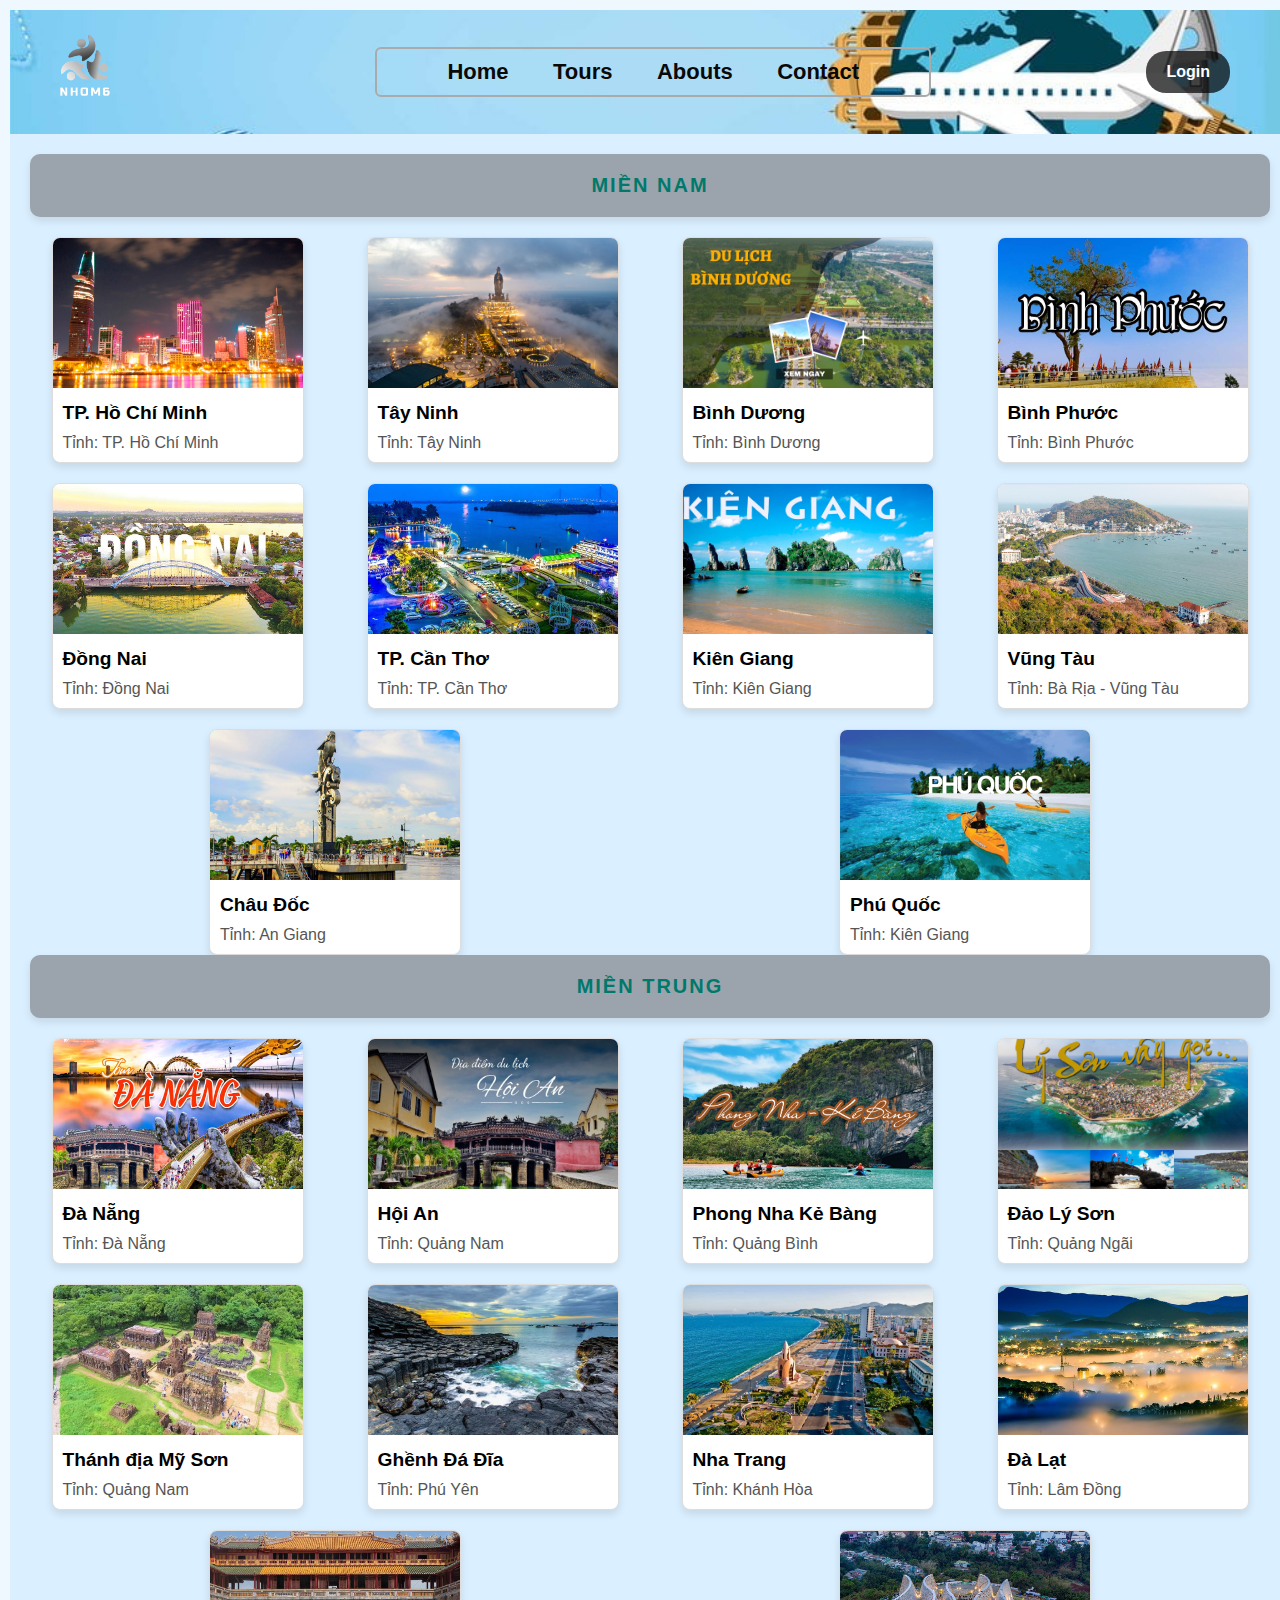
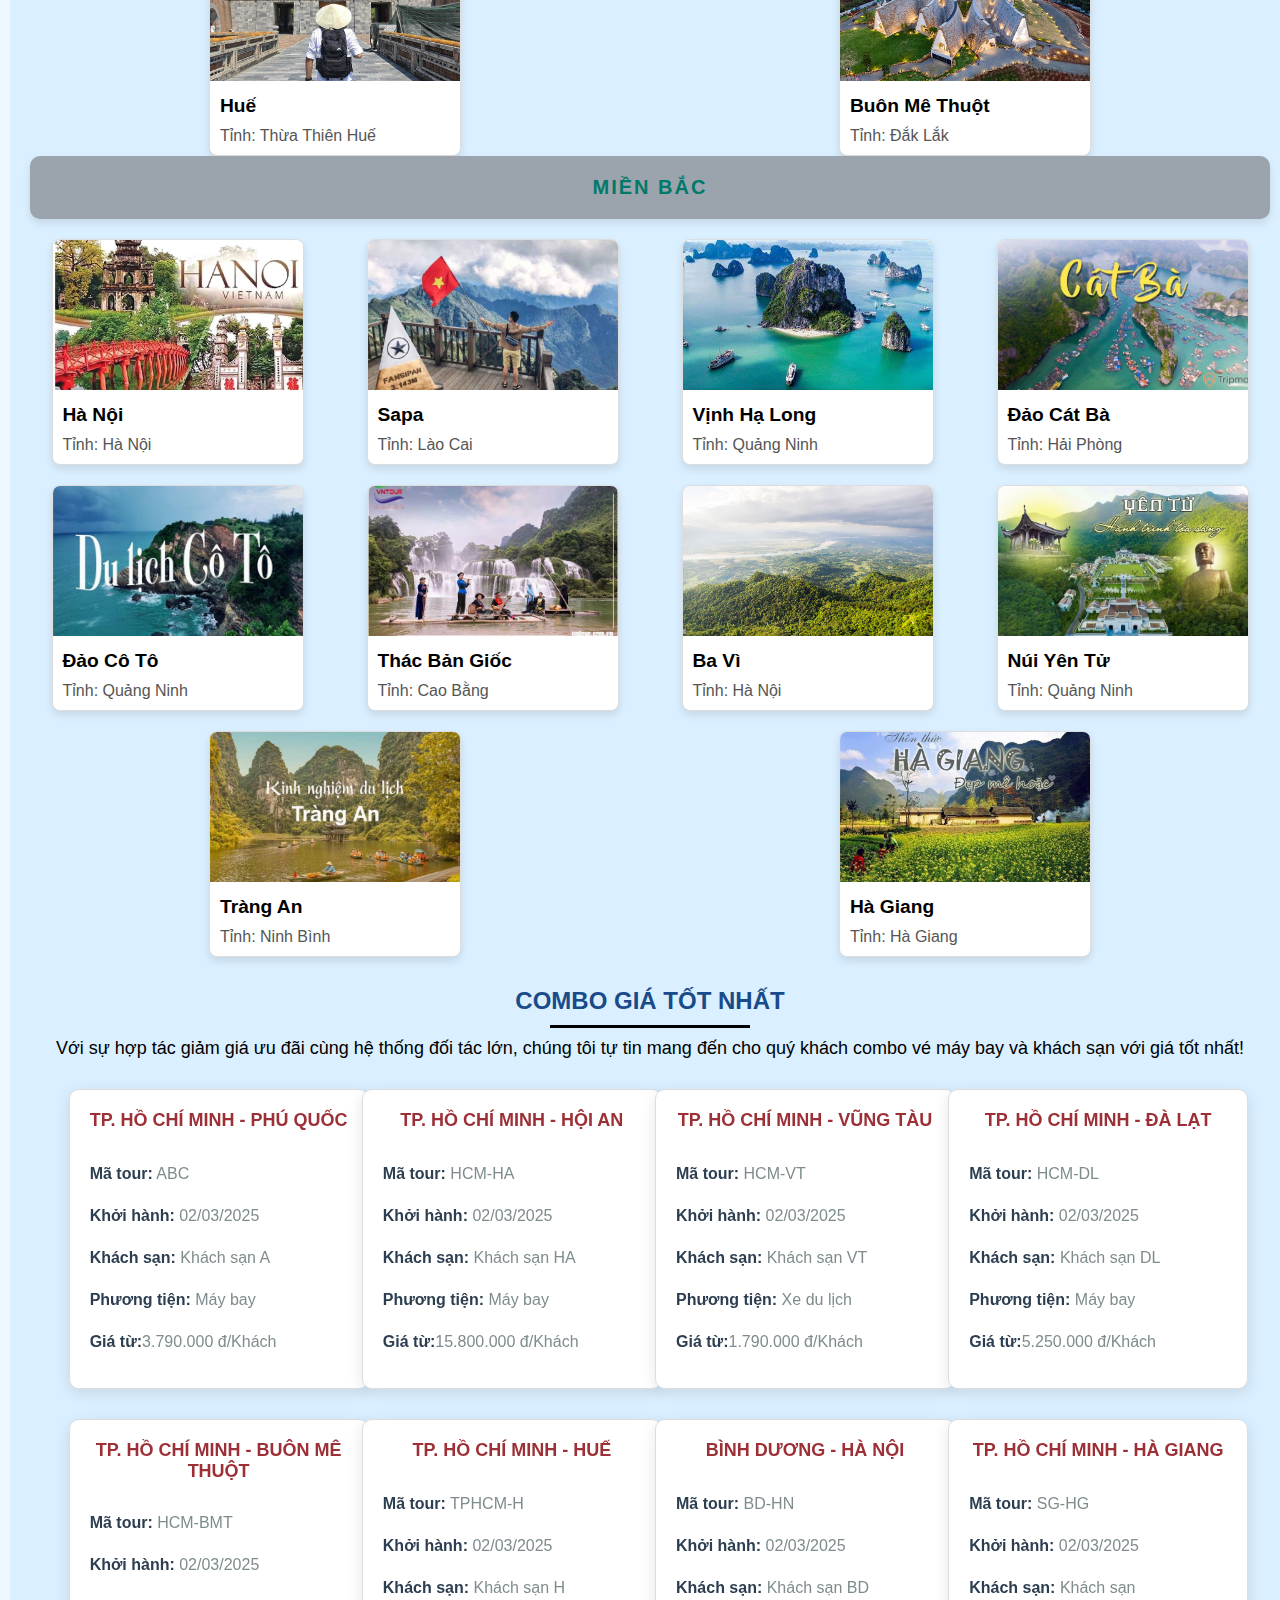
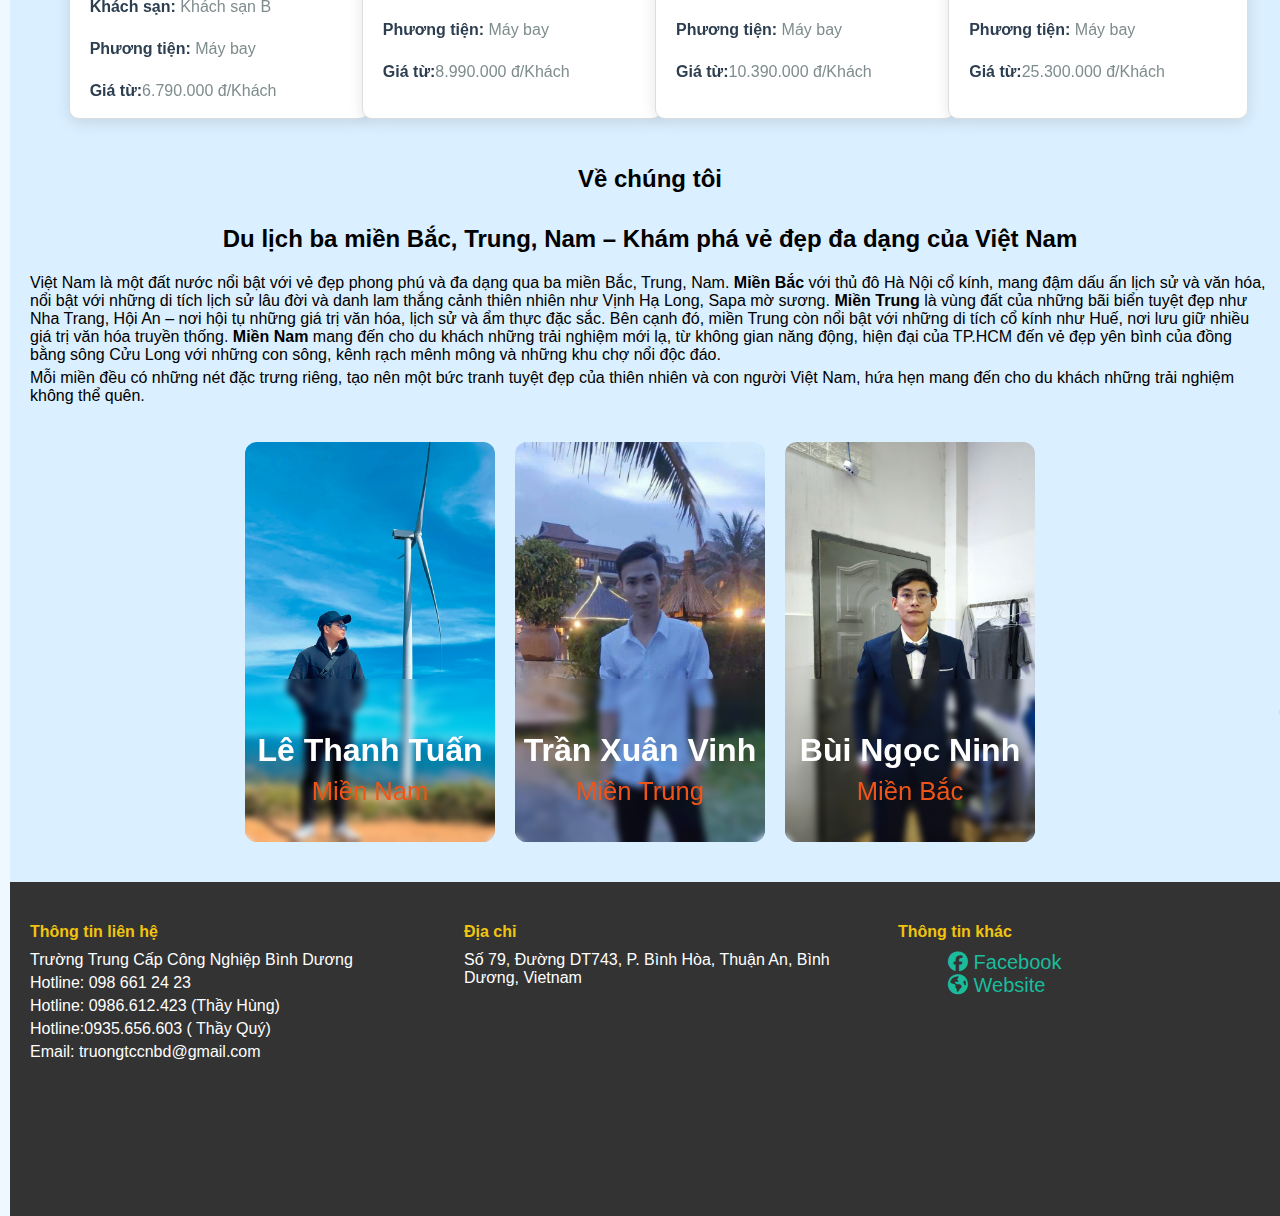
<file: index.html>
<!DOCTYPE html>
<html lang="en">
<head>
  <meta charset="UTF-8">
  <meta name="viewport" content="width=device-width, initial-scale=1.0">
  <title>Danh sách các địa điểm du lịch</title>
  <link rel="stylesheet" href="styles.css">
  <link rel="stylesheet" href="./fonts/fontawesome-free-6.7.2-web/css/all.min.css">
</head>
<body>
  <!-- Bùi Ngọc Ninh -->
  <header class="header">
    <nav class="nav">
      <a href="#" class="nav_logo">
        <img src="./images/logo.png" alt="">
      </a>
      <ul class="nav_items">
        <li class="nav_item">
          <a href="#home" class="nav_link">Home</a>
          <a href="#card-container" class="nav_link">Tours</a>
          <a href="#aboutUs" class="nav_link">Abouts</a>
          <a href="#footer-container" class="nav_link">Contact</a>
        </li>
      </ul>
      <button class="button" id="form-open">Login</button>
      <span id="welcome-message" style="display: none;">Chào bạn!</span>
      
      <!-- Icon mũi tên trỏ xuống (Hiện sau khi đăng nhập thành công) -->
      <span id="dropdown-icon" style="display: none;">&#9660;</span>
  
      <!-- Menu dropdown -->
      <div id="dropdown-menu" style="display: none;">
        <a href="#" id="account-settings-btn">Cài đặt tài khoản</a>
        <a href="#" id="logout-btn">Đăng xuất</a>
      </div>
    </nav>
  </header>
  

<!-- Home -->
<section class="home">
  <div class="form_container">
    <i class="fa-solid fa-xmark form_close"></i>

    <!-- Login Form -->
    <div class="form login_form">
      <form action="#" id="login-form">
        <h2>Login</h2>
        <div class="input_box">
          <input type="email" id="login-email" placeholder="Enter your email" required />
          <i class="fa-solid fa-envelope email"></i>
        </div>
        <div class="input_box">
          <input type="password" id="login-password" placeholder="Enter your password" required />
          <i class="fa-solid fa-lock password"></i>
          <i class="fa-solid fa-eye pw_hide"></i>
        </div>
        <div class="option_field">
          <span class="checkbox">
            <input type="checkbox" id="check" />
            <label for="check">Remember me</label>
          </span>
          <a href="#" class="forgot_pw">Forgot password?</a>
        </div>
        <button class="button" id="login-now-btn" type="button">Login Now</button>
        <div class="login_signup">Don't have an account? <a href="#" id="signup">Signup</a></div>
      </form>
    </div>

    <!-- Signup Form -->
    <div class="form signup_form">
      <form action="#" id="signup-form">
        <h2>Signup</h2>
        <div class="input_box">
          <input type="text" id="signup-username" placeholder="Enter your username" required />
          <i class="fa-solid fa-user"></i>
        </div>
        <div class="input_box">
          <input type="email" id="signup-email" placeholder="Enter your email" required />
          <i class="fa-solid fa-envelope"></i>
        </div>
        <div class="input_box">
          <input type="password" id="signup-password" placeholder="Create password" required />
          <i class="fa-solid fa-lock password"></i>
          <i class="fa-solid fa-eye pw_hide"></i>
        </div>
        <div class="input_box">
          <input type="password" id="signup-confirm-password" placeholder="Confirm password" required />
          <i class="fa-solid fa-lock password"></i>
          <i class="fa-solid fa-eye pw_hide"></i>
        </div>
        <button class="button" id="signup-now-btn" type="button">Signup Now</button>
        <div class="login_signup">Already have an account? <a href="#" id="login">Login</a></div>
      </form>
    </div>
  </div>
</section>


  <div class="background">
    <div class="nam-trung-bac"><p>Miền Nam</p></div>
    <div id="card-container" class="card-container"></div>
    <div class="nam-trung-bac"><p>Miền Trung</p></div>
    <div id="card-container_trung" class="card-container_trung"></div>
    <div class="nam-trung-bac"> <p>Miền Bắc</p> </div>
    <div id="card-container_bac" class="card-container_bac"></div>
    <div class="combo">
      <p>COMBO GIÁ TỐT NHẤT</p>
      <div class="underline"></div>
      <p>Với sự hợp tác giảm giá ưu đãi cùng hệ thống đối tác lớn, chúng tôi tự tin mang đến cho quý khách combo vé máy bay và khách sạn với giá tốt nhất!</p>
    </div>
    <div class="combo-tour">
      <div class="tour-container">
        <div class="tour-card">
          <div class="tour-card-inner">
            <div class="tour-card-front">
              <div class="tour-location">
                <span class="location">TP. HỒ CHÍ MINH - PHÚ QUỐC</span>
              </div>
              <div class="tour-details">
                <p><strong>Mã tour:</strong> ABC</p>
                <p><strong>Khởi hành:</strong> 02/03/2025</p>
                <p><strong>Khách sạn:</strong> Khách sạn A</p>
                <p><strong>Phương tiện:</strong> Máy bay</p>
                <p><strong>Giá từ:</strong>3.790.000 đ/Khách</p>
              </div>
            </div>
            <!-- hiển thị hình ảnh mặt sau của combo -->
            <div class="tour-card-back">
              <img src="./images/phu_quoc_4.jpg" alt="Hình ảnh tour" class="tour-image">
            </div>
          </div>
        </div>
      </div>
      <div class="tour-container">
        <div class="tour-card">
          <div class="tour-card-inner">
            <div class="tour-card-front">
              <div class="tour-location">
                <span class="location">TP. HỒ CHÍ MINH - HỘI AN</span>
              </div>
              <div class="tour-details">
                <p><strong>Mã tour:</strong> HCM-HA</p>
                <p><strong>Khởi hành:</strong> 02/03/2025</p>
                <p><strong>Khách sạn:</strong> Khách sạn HA</p>
                <p><strong>Phương tiện:</strong> Máy bay</p>
                <p><strong>Giá từ:</strong>15.800.000 đ/Khách</p>
              </div>
            </div>
            <!-- hiển thị hình ảnh mặt sau của combo -->
            <div class="tour-card-back">
              <img src="./images/hoi_an_5.jpg" alt="Hình ảnh tour" class="tour-image">
            </div>
          </div>
        </div>
      </div>
      <div class="tour-container">
        <div class="tour-card">
          <div class="tour-card-inner">
            <div class="tour-card-front">
              <div class="tour-location">
                <span class="location">TP. HỒ CHÍ MINH - VŨNG TÀU</span>
              </div>
              <div class="tour-details">
                <p><strong>Mã tour:</strong> HCM-VT</p>
                <p><strong>Khởi hành:</strong> 02/03/2025</p>
                <p><strong>Khách sạn:</strong> Khách sạn VT</p>
                <p><strong>Phương tiện:</strong> Xe du lịch</p>
                <p><strong>Giá từ:</strong>1.790.000 đ/Khách</p>
              </div>
            </div>
            <!-- hiển thị hình ảnh mặt sau của combo -->
            <div class="tour-card-back">
              <img src="./images/vung_tau_2.jpg" alt="Hình ảnh tour" class="tour-image">
            </div>
          </div>
        </div>
      </div>
      <div class="tour-container">
        <div class="tour-card">
          <div class="tour-card-inner">
            <div class="tour-card-front">
              <div class="tour-location">
                <span class="location">TP. HỒ CHÍ MINH - ĐÀ LẠT</span>
              </div>
              <div class="tour-details">
                <p><strong>Mã tour:</strong> HCM-DL</p>
                <p><strong>Khởi hành:</strong> 02/03/2025</p>
                <p><strong>Khách sạn:</strong> Khách sạn DL</p>
                <p><strong>Phương tiện:</strong> Máy bay</p>
                <p><strong>Giá từ:</strong>5.250.000 đ/Khách</p>
              </div>
            </div>
            <!-- hiển thị hình ảnh mặt sau của combo -->
            <div class="tour-card-back">
              <img src="./images/da_lat_4.jpg" alt="Hình ảnh tour" class="tour-image">
            </div>
          </div>
        </div>
      </div>
    </div>
    <div class="combo-tour">
      <div class="tour-container">
        <div class="tour-card">
          <div class="tour-card-inner">
            <div class="tour-card-front">
              <div class="tour-location">
                <span class="location">TP. HỒ CHÍ MINH - BUÔN MÊ THUỘT</span>
              </div>
              <div class="tour-details">
                <p><strong>Mã tour:</strong> HCM-BMT</p>
                <p><strong>Khởi hành:</strong> 02/03/2025</p>
                <p><strong>Khách sạn:</strong> Khách sạn B</p>
                <p><strong>Phương tiện:</strong> Máy bay</p>
                <p><strong>Giá từ:</strong>6.790.000 đ/Khách</p>
              </div>
            </div>
            <!-- hiển thị hình ảnh mặt sau của combo -->
            <div class="tour-card-back">
              <img src="./images/buon_me_thuot_5.jpg" alt="Hình ảnh tour" class="tour-image">
            </div>
          </div>
        </div>
      </div>
      <div class="tour-container">
        <div class="tour-card">
          <div class="tour-card-inner">
            <div class="tour-card-front">
              <div class="tour-location">
                <span class="location">TP. HỒ CHÍ MINH - HUẾ</span>
              </div>
              <div class="tour-details">
                <p><strong>Mã tour:</strong> TPHCM-H</p>
                <p><strong>Khởi hành:</strong> 02/03/2025</p>
                <p><strong>Khách sạn:</strong> Khách sạn H</p>
                <p><strong>Phương tiện:</strong> Máy bay</p>
                <p><strong>Giá từ:</strong>8.990.000 đ/Khách</p>
              </div>
            </div>
            <!-- hiển thị hình ảnh mặt sau của combo -->
            <div class="tour-card-back">
              <img src="./images/hue_5.jpg" alt="Hình ảnh tour" class="tour-image">
            </div>
          </div>
        </div>
      </div>
      <div class="tour-container">
        <div class="tour-card">
          <div class="tour-card-inner">
            <div class="tour-card-front">
              <div class="tour-location">
                <span class="location">BÌNH DƯƠNG - HÀ NỘI</span>
              </div>
              <div class="tour-details">
                <p><strong>Mã tour:</strong> BD-HN</p>
                <p><strong>Khởi hành:</strong> 02/03/2025</p>
                <p><strong>Khách sạn:</strong> Khách sạn BD</p>
                <p><strong>Phương tiện:</strong> Máy bay</p>
                <p><strong>Giá từ:</strong>10.390.000 đ/Khách</p>
              </div>
            </div>
            <!-- hiển thị hình ảnh mặt sau của combo -->
            <div class="tour-card-back">
              <img src="./images/ha_noi_3.jpg" alt="Hình ảnh tour" class="tour-image">
            </div>
          </div>
        </div>
      </div>
      <div class="tour-container">
        <div class="tour-card">
          <div class="tour-card-inner">
            <div class="tour-card-front">
              <div class="tour-location">
                <span class="location">TP. HỒ CHÍ MINH - HÀ GIANG</span>
              </div>
              <div class="tour-details">
                <p><strong>Mã tour:</strong> SG-HG</p>
                <p><strong>Khởi hành:</strong> 02/03/2025</p>
                <p><strong>Khách sạn:</strong> Khách sạn <HGroup></HGroup></p>
                <p><strong>Phương tiện:</strong> Máy bay</p>
                <p><strong>Giá từ:</strong>25.300.000 đ/Khách</p>
              </div>
            </div>
            <!-- hiển thị hình ảnh mặt sau của combo -->
            <div class="tour-card-back">
              <img src="./images/ha_giang_4.jpg" alt="Hình ảnh tour" class="tour-image">
            </div>
          </div>
        </div>
      </div>
    </div>
    <section id="aboutUs">
      <h2>Về chúng tôi</h2>
      <h2>Du lịch ba miền Bắc, Trung, Nam – Khám phá vẻ đẹp đa dạng của Việt Nam</h2>
      
      <div class="content">
          <p>Việt Nam là một đất nước nổi bật với vẻ đẹp phong phú và đa dạng qua ba miền Bắc, Trung, Nam. <strong>Miền Bắc</strong> với thủ đô Hà Nội cổ kính, mang đậm dấu ấn lịch sử và văn hóa, nổi bật với những di tích lịch sử lâu đời và danh lam thắng cảnh thiên nhiên như Vịnh Hạ Long, Sapa mờ sương. <strong>Miền Trung</strong> là vùng đất của những bãi biển tuyệt đẹp như Nha Trang, Hội An – nơi hội tụ những giá trị văn hóa, lịch sử và ẩm thực đặc sắc. Bên cạnh đó, miền Trung còn nổi bật với những di tích cổ kính như Huế, nơi lưu giữ nhiều giá trị văn hóa truyền thống. <strong>Miền Nam</strong> mang đến cho du khách những trải nghiệm mới lạ, từ không gian năng động, hiện đại của TP.HCM đến vẻ đẹp yên bình của đồng bằng sông Cửu Long với những con sông, kênh rạch mênh mông và những khu chợ nổi độc đáo.</p>

          <p>Mỗi miền đều có những nét đặc trưng riêng, tạo nên một bức tranh tuyệt đẹp của thiên nhiên và con người Việt Nam, hứa hẹn mang đến cho du khách những trải nghiệm không thể quên.</p>
      </div>
      <div class="about-us">
        <div class="card-about">
          <div class="card-glow-effect">
            <img src="./images/le_thanh_tuan.jpg" alt="something" class="card-img" />
            <div class="card-content">
              <h5 class="card-title">Lê Thanh Tuấn</h5>
              <p class="card-text" style="color: #ef5518">Miền Nam</p>
            </div>

            <svg class="card-glow-container">
              <rect pathLength="100" stroke-linecap="round" class="card-glow-blur" />
              <rect pathLength="100" stroke-linecap="round" class="card-glow-line" />
            </svg>

          </div>
          <img src="./images/le_thanh_tuan_removebg.png" alt="something" class="member" />
          <a class="card-more-info" href="about.html"><i class="fa-solid fa-info"></i></a>
          <a href="about.html" class="card-more-info" onclick="saveSelectedMember('le_thanh_tuan')"></a>
        </div>


        <div class="card-about">
          <div class="card-glow-effect">
            <img src="./images/tran_xuan_vinh.jpg" alt="something" class="card-img" />
            <div class="card-content">
              <h5 class="card-title">Trần Xuân Vinh</h5>
              <p class="card-text" style="color: #ef5518">Miền Trung</p>
            </div>

            <svg class="card-glow-container">
              <rect pathLength="100" stroke-linecap="round" class="card-glow-blur" />
              <rect pathLength="100" stroke-linecap="round" class="card-glow-line" />
            </svg>

          </div>
          <img src="./images/tran_xuan_vinh-removebg-preview.png" alt="something" class="member" />
          <a href="about.html" class="card-more-info" onclick="saveSelectedMember('tran_xuan_vinh')"></a>
        </div>

        <div class="card-about">
          <div class="card-glow-effect">
            <img src="./images/bui_ngoc_ninh.jpg" alt="something" class="card-img" />
            <div class="card-content">
              <h5 class="card-title">Bùi Ngọc Ninh</h5>
              <p class="card-text" style="color: #ef5518">Miền Bắc</p>
            </div>

            <svg class="card-glow-container">
              <rect pathLength="100" stroke-linecap="round" class="card-glow-blur" />
              <rect pathLength="100" stroke-linecap="round" class="card-glow-line" />
            </svg>
            
          </div>
          <img src="./images/bui_ngoc_ninh-removebg-preview.png" alt="something" class="member" />
          <a href="about.html" class="card-more-info" onclick="saveSelectedMember('bui_ngoc_ninh')"></a>      </div>
        
      </div>
    </section>
  </div>
  <button id="back-to-top" class="back-to-top-btn" title="Lên đầu trang">&#8679;</button>
  <div id="footer-container"></div>
<script>
  fetch("footer.html")
    .then((response) => response.text())
    .then((data) => {
      document.getElementById("footer-container").innerHTML = data;
    });
</script>
  <script src="script.js"></script>
</body>
</html>
</file>
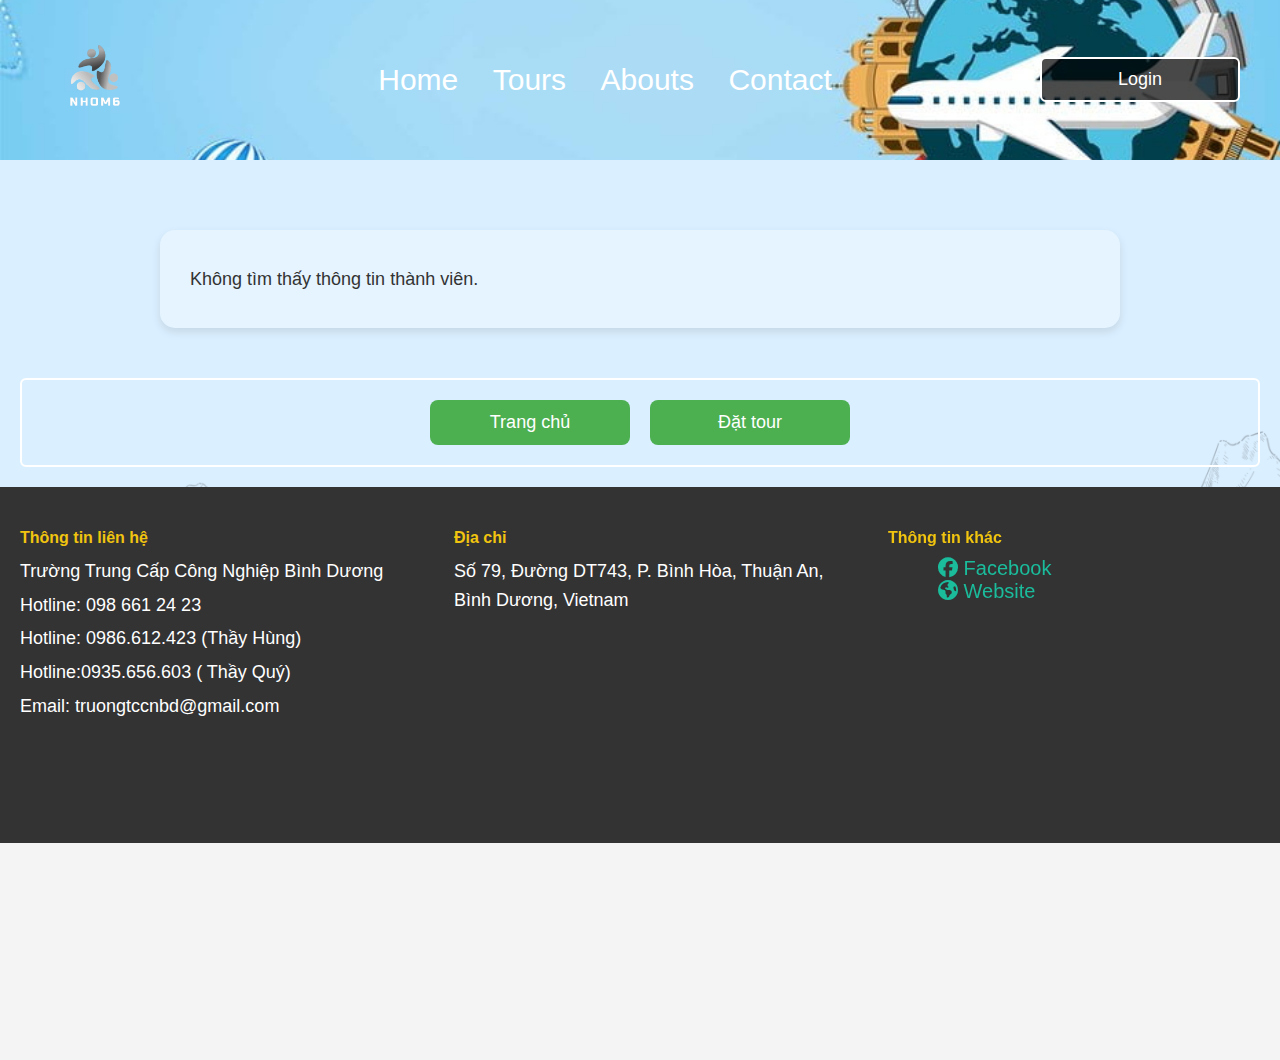
<file: about.html>
<!DOCTYPE html>
<html lang="vi">
<head>
  <meta charset="UTF-8">
  <meta name="viewport" content="width=device-width, initial-scale=1.0">
  <title>Chi Tiết Thành Viên</title>
  <link rel="stylesheet" href="about.css">
</head>
<body>
  <header class="header">
    <nav class="nav">
      <a href="#" class="nav_logo">
        <img src="./images/logo.png" alt="">
      </a>
      <ul class="nav_items">
        <li class="nav_item">
          <a href="#home" class="nav_link">Home</a>
          <a href="#card-container" class="nav_link">Tours</a>
          <a href="#aboutUs" class="nav_link">Abouts</a>
          <a href="#footer-container" class="nav_link">Contact</a>
        </li>
      </ul>
      <button class="button" id="form-open">Login</button>
      <span id="welcome-message" style="display: none;">Chào bạn!</span>
    </nav>
  </header>
  <!-- Home -->
  <section class="home">
    <div class="form_container">
      <i class="fa-solid fa-xmark form_close"></i>
      
      <!-- Login From -->
      <div class="form login_form">
        <form action="#">
          <h2>Login</h2>
          <div class="input_box">
            <input type="email" placeholder="Enter your email" required />
            <i class="fa-solid fa-envelope email"></i>
          </div>
          <div class="input_box">
            <input type="password" placeholder="Enter your password" required />
            <i class="fa-solid fa-lock password"></i>
            <i class="fa-solid fa-eye pw_hide"></i>
          </div>
          <div class="option_field">
            <span class="checkbox">
              <input type="checkbox" id="check" />
              <label for="check">Remember me</label>
            </span>
            <a href="#" class="forgot_pw">Forgot password?</a>
          </div>
          <button class="button">Login Now</button>
          <div class="login_signup">Don't have an account? <a href="#" id="signup">Signup</a></div>
        </form>
      </div>
      <!-- Signup From -->
      <div class="form signup_form">
        <form action="#">
          <h2>Signup</h2>
          <div class="input_box">
            <input type="email" placeholder="Enter your email" required />
            <i class="fa-solid fa-envelope"></i>
          </div>
          <div class="input_box">
            <input type="password" placeholder="Create password" required />
            <i class="fa-solid fa-lock password"></i>
            <i class="fa-solid fa-eye pw_hide"></i>
          </div>
          <div class="input_box">
            <input type="password" placeholder="Confirm password" required />
            <i class="fa-solid fa-lock password"></i>
            <i class="fa-solid fa-eye pw_hide"></i>
          </div>
          <button class="button">Signup Now</button>
          <div class="login_signup">Already have an account? <a href="#" id="login">Login</a></div>
        </form>
      </div>
    </div>
  </section>
  <!-- Form Đặt Tour Modal -->
  <div id="book-tour-modal" class="modal">
    <div class="modal-content">
      <div class="modal-heade">
        <span id="close-modal" class="close">&times;</span>
        <h2>Đặt Tour</h2>
      </div>
      <form id="book-tour-form">
        <div class="input_box">
          <label for="tour-name">Tên Tour</label>
          <input type="text" id="tour-name" placeholder="Nhập tên tour" required />
        </div>
        <div class="input_box">
          <label for="tour-date">Ngày khởi hành</label>
          <input type="date" id="tour-date" required />
        </div>
        <div class="input_box" id="location-container">
          <div class="location-item">
            <label for="tour-location">Khu vực</label>
            <select id="tour-location" required>
              <option value="" disabled selected>Chọn khu vực</option>
              <option value="mien-bac">Miền Bắc</option>
              <option value="mien-trung">Miền Trung</option>
              <option value="mien-nam">Miền Nam</option>
            </select>
          </div>
          
          <div class="location-item" id="location-label-container" style="display:none;">
            <label for="tour-destination" id="location-label"></label>
            <select id="tour-destination" required>
              <!-- Các địa điểm sẽ được chèn vào qua JavaScript -->
            </select>
          </div>
        </div>
        <div class="input_box">
          <label for="tour-number">Số lượng người</label>
          <input type="number" id="tour-number" placeholder="Số lượng người tham gia" required />
        </div>
        <button type="submit" class="button_form">Đặt Tour</button>
      </form>
    </div>
  </div>
  <div class="background">
    <div id="profile-detail"></div>
    <div class="button">
      <button id="back-button" class="back-button">Trang chủ</button>
      <button id="book-button" class="back-button">Đặt tour</button>
    </div>
  </div>
  
  <div id="footer-container"></div>
  <script>
    fetch("footer.html")
      .then((response) => response.text())
      .then((data) => {
        document.getElementById("footer-container").innerHTML = data;
      });
  </script>
  <script src="about.js"></script>
</body>
</html>
</file>
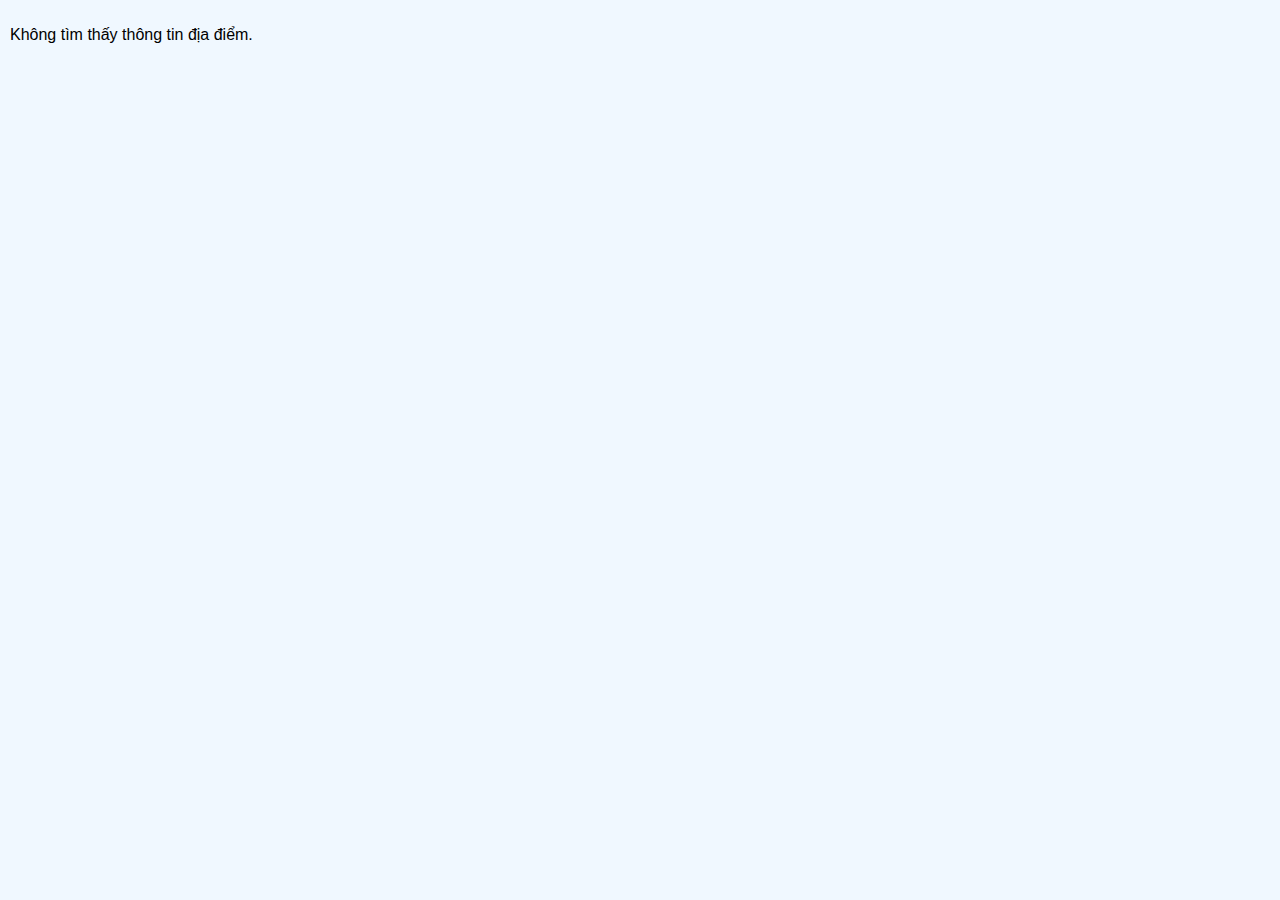
<file: detail.html>
<!DOCTYPE html>
<html lang="en">
<head>
  <meta charset="UTF-8">
  <meta name="viewport" content="width=device-width, initial-scale=1.0">
  <title>Chi tiết địa điểm</title>
  <link rel="stylesheet" href="/styles.css">
</head>
<body>
  <!-- Bùi Ngọc Ninh -->
  <header class="header">
    <nav class="nav">
      <a href="/index.html" class="nav_logo">
        <img src="./images/logo.png" alt="">
      </a>
      <ul class="nav_items">
        <li class="nav_item">
          <a href="/index.html" class="nav_link">Home</a>
          <a href="#card-container" class="nav_link">Tours</a>
          <a href="#aboutUs" class="nav_link">Abouts</a>
          <a href="#footer-container" class="nav_link">Contact</a>
        </li>
      </ul>
      <button class="button" id="form-open">Login</button>
      <span id="welcome-message" style="display: none;">Chào bạn!</span>
      
      <!-- Icon mũi tên trỏ xuống (Hiện sau khi đăng nhập thành công) -->
      <span id="dropdown-icon" style="display: none;">&#9660;</span>
  
      <!-- Menu dropdown -->
      <div id="dropdown-menu" style="display: none;">
        <a href="#" id="account-settings-btn">Cài đặt tài khoản</a>
        <a href="#" id="logout-btn">Đăng xuất</a>
      </div>
    </nav>
  </header>
  

<!-- Home -->
<section class="home">
  <div class="form_container">
    <i class="fa-solid fa-xmark form_close"></i>

    <!-- Login Form -->
    <div class="form login_form">
      <form action="#" id="login-form">
        <h2>Login</h2>
        <div class="input_box">
          <input type="email" id="login-email" placeholder="Enter your email" required />
          <i class="fa-solid fa-envelope email"></i>
        </div>
        <div class="input_box">
          <input type="password" id="login-password" placeholder="Enter your password" required />
          <i class="fa-solid fa-lock password"></i>
          <i class="fa-solid fa-eye pw_hide"></i>
        </div>
        <div class="option_field">
          <span class="checkbox">
            <input type="checkbox" id="check" />
            <label for="check">Remember me</label>
          </span>
          <a href="#" class="forgot_pw">Forgot password?</a>
        </div>
        <button class="button" id="login-now-btn" type="button">Login Now</button>
        <div class="login_signup">Don't have an account? <a href="#" id="signup">Signup</a></div>
      </form>
    </div>

    <!-- Signup Form -->
    <div class="form signup_form">
      <form action="#" id="signup-form">
        <h2>Signup</h2>
        <div class="input_box">
          <input type="text" id="signup-username" placeholder="Enter your username" required />
          <i class="fa-solid fa-user"></i>
        </div>
        <div class="input_box">
          <input type="email" id="signup-email" placeholder="Enter your email" required />
          <i class="fa-solid fa-envelope"></i>
        </div>
        <div class="input_box">
          <input type="password" id="signup-password" placeholder="Create password" required />
          <i class="fa-solid fa-lock password"></i>
          <i class="fa-solid fa-eye pw_hide"></i>
        </div>
        <div class="input_box">
          <input type="password" id="signup-confirm-password" placeholder="Confirm password" required />
          <i class="fa-solid fa-lock password"></i>
          <i class="fa-solid fa-eye pw_hide"></i>
        </div>
        <button class="button" id="signup-now-btn" type="button">Signup Now</button>
        <div class="login_signup">Already have an account? <a href="#" id="login">Login</a></div>
      </form>
    </div>
  </div>
</section>

  <div class="background">
    <div id="detail-container" class="detail-container"></div>
    <button id="back-button" class="back-button">Quay lại trang chủ</button>
    <div id="footer-container"></div>
  </div>
 <!-- Nút "Lên đầu trang" -->
 <button id="back-to-top" class="back-to-top-btn" title="Lên đầu trang">
  <span class="back-to-top-text">Lên đầu trang</span>
  &#8679;
</button>
  <script>
    fetch("footer.html")
      .then((response) => response.text())
      .then((data) => {
        document.getElementById("footer-container").innerHTML = data;
      });
  </script>
  <script src="detail.js"></script>
</body>
</html>
</file>
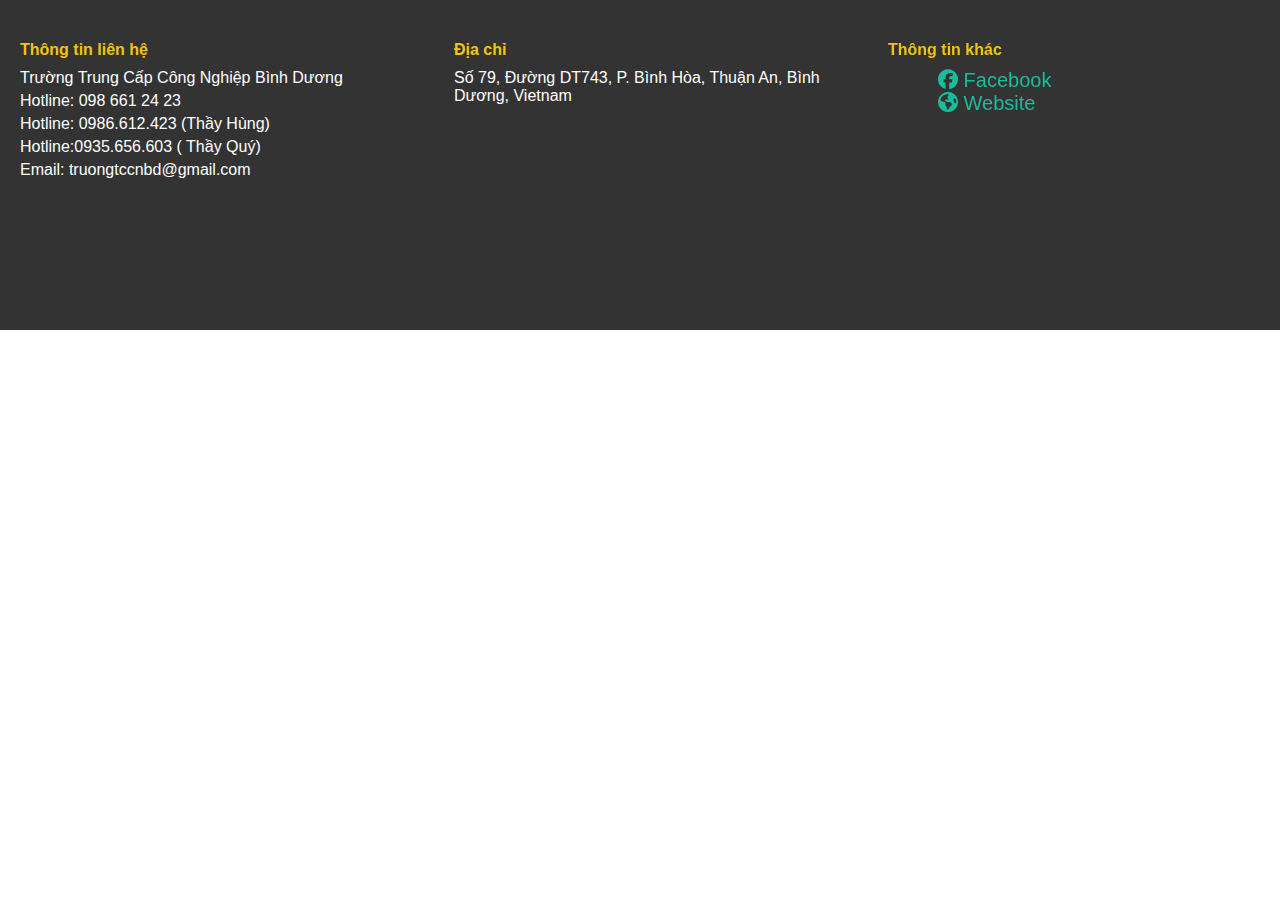
<file: footer.html>
<!-- Trần Xuân Vinh -->
<head>
    <link rel="stylesheet" href="footer.css">
    <link rel="stylesheet" href="./fonts/fontawesome-free-6.7.2-web/css/all.min.css">
  </head>
  <body>

    <div id="footer">
      
      <div class="footer-column">
        <h4>Thông tin liên hệ</h4>
        <p>Trường Trung Cấp Công Nghiệp Bình Dương </p>
        <p>Hotline: 098 661 24 23</p>
        <p>Hotline: 0986.612.423 (Thầy Hùng)</p>
        <p>Hotline:0935.656.603 ( Thầy Quý)</p>
        <p>Email: truongtccnbd@gmail.com</p>
      </div>
      <div class="footer-column">
        <h4>Địa chỉ</h4>
        <p>
          Số 79, Đường DT743, P. Bình Hòa, Thuận An, Bình Dương, Vietnam</p>
          <iframe src="https://www.google.com/maps/embed?pb=!1m18!1m12!1m3!1d3764.791046204106!2d106.73750307485886!3d10.90041988925599!2m3!1f0!2f0!3f0!3m2!1i1024!2i768!4f13.1!3m3!1m2!1s0x3174d83c1116183d%3A0xfa754495eeb43247!2zVHLGsOG7nW5nIFRydW5nIEPhuqVwIEPDtG5nIE5naGnhu4dwIELDrG5oIETGsMahbmc!5e1!3m2!1svi!2s!4v1741094119381!5m2!1svi!2s" width="450" height="200" style="border:0;" allowfullscreen="" loading="lazy" referrerpolicy="no-referrer-when-downgrade"></iframe>
        </div>
      <div class="footer-column">
        <h4>Thông tin khác</h4>
        <a href="https://www.facebook.com/bdi.edu.vn">
          <i class="fa-brands fa-facebook"></i>
          Facebook</a><br />
        <a href="https://bdi.edu.vn/?fbclid=IwY2xjawIoAAhleHRuA2FlbQIxMAABHapqrRcUS7DnAcZPqhu7KzmWf8mVJkD7DBYmOAS-ISmL-ZQyyTJ1wI0RFw_aem_XNU5ZbO8kZHxQtO1iCEV9w">
          <i class="fa-solid fa-earth-americas"></i>
          Website</a><br />
        
      </div>
    </div>
  </body>
</file>
<file: styles.css>
body {
    font-family: Arial, sans-serif;
    background-color: #f0f8ff;
    margin: 0;
    padding: 10px; 
    width: 100%;
  }
  .header {
    background-image: url(./images/du_lịch.jpg); 
    background-size: cover; 
    background-position: center; 
    width: 100%;
    text-align: center;
    width: 100%;
  }
  .nav {
    display: flex;
    justify-content: space-between;
    align-items: center;
  }
  .nav_logo img {
    width: 150px;
  }
  
.nav_items {
  list-style: none;
  display: flex;
  border: 2px solid #aaaaaa;
  border-radius: 6px;
  padding: 10px 20px; 
  justify-content: center;
}


.nav_item {
  margin: 0 30px;
  position: relative; 
}


.nav_link {
  color: rgb(10, 9, 9);
  text-decoration: none;
  font-size: 20px; 
  font-weight: bold;
  padding: 20px ;
  transition: color 0.3s ease, transform 0.3s ease; 
  position: relative; 
  padding-bottom: 6px; 
}


.nav_link:hover {
  color: #d9d9d9;
  transform: scale(1.2); 
}


.nav_link::before {
  content: '';
  position: absolute;
  bottom: 0;
  left: 0;
  width: 0%;
  height: 3px;
  background-color: #007BFF; 
  transition: width 0.3s ease; 
}

.nav_link:hover::before {
  width: 100%; 
}


@media (min-width: 768px) {
  .nav_link {
    font-size: 22px; 
  }
}


@media (max-width: 768px) {
  .nav_items {
    display: none; 
    
  }
}


  .button {
    padding: 10px 24px;
    border: 2px solid #fff;
    background: transparent;
    border-radius: 6px;
    cursor: pointer;
  }
  .nav>button {
    margin-right: 60px;
    background-color: rgba(0, 0, 0, 0.7);
  }
  .button:active {
    transform: scale(0.98);
  }
  #welcome-message {
    font-size: 18px;
    color: rgb(12, 12, 12);
    font-weight: bold;
    margin-right: -110px;
  }  
  /* Điều chỉnh menu dropdown để không bị lệch */
  #dropdown-icon {
    cursor: pointer;
    margin-left: -200px;
    margin-right: 30px;
    font-size: 20px; 
    display: inline-block; 
  }
#dropdown-menu {
  display: none;
  position: absolute;
  top: 80px;
  right: 0;
  background-color: white;
  box-shadow: 0 4px 8px rgba(0, 0, 0, 0.1);
  padding: 10px;
  border-radius: 5px;
}

#dropdown-menu a {
  display: block;
  padding: 8px 16px;
  text-decoration: none;
  color: black;
}

#dropdown-menu a:hover {
  background-color: #f0f0f0;
}
  
  
  /* Home */
  .home::before {
    content: "";
    position: absolute;
    height: 100%;
    width: 100%;
    background-color: rgba(0, 0, 0, 0.6);
    z-index: 100;
    opacity: 0;
    pointer-events: none;
    transition: all 0.5s ease-out;
  }
  .home.show::before {
    opacity: 1;
    pointer-events: auto;
  } 
  /* From */
  .form_container {
    position: fixed;
    max-width: 320px;
    width: 100%;
    top: 50%;
    left: 50%;
    transform: translate(-50%, -50%) scale(1.2);
    z-index: 101;
    background: #fff;
    padding: 25px;
    border-radius: 12px;
    box-shadow: rgba(0, 0, 0, 0.1);
    opacity: 0;
    pointer-events: none;
    transition: all 0.4s ease-out;
   
  }
  .home.show .form_container {
    opacity: 1;
    pointer-events: auto;
    transform: translate(-50%, -50%) scale(1);
  }
  .signup_form {
    display: none;
  }
  .form_container.active .signup_form {
    display: block;
  }
  .form_container.active .login_form {
    display: none;
  }
  .form_close {
    position: absolute;
    top: 10px;
    right: 20px;
    color: #0b0217;
    font-size: 22px;
    opacity: 0.7;
    cursor: pointer;
  }
  .form_container h2 {
    font-size: 22px;
    color: #0b0217;
    text-align: center;
  }
  .input_box {
    position: relative;
    margin-top: 30px;
    width: 100%;
    height: 40px;
  }
  .input_box input {
    height: 100%;
    width: 75%;
    border: none;
    outline: none;
    padding: 0 30px;
    color: #333;
    transition: all 0.2s ease;
    border-bottom: 1.5px solid #aaaaaa;
  }
  .input_box input:focus {
    border-color: #7d2ae8;
  }
  .input_box i {
    position: absolute;
    top: 50%;
    transform: translateY(-50%);
    font-size: 20px;
    color: #707070;
  }
  .input_box i.email,
  .input_box i.password {
    left: 0;
  }
  .input_box input:focus ~ i.email,
  .input_box input:focus ~ i.password {
    color: #7d2ae8;
  }
  .input_box i.pw_hide {
    right: 0;
    font-size: 18px;
    cursor: pointer;
  }
  .option_field {
    margin-top: 14px;
    display: flex;
    align-items: center;
    justify-content: space-between;
  }
  .form_container a {
    color: #7d2ae8;
    font-size: 12px;
  }
  .form_container a:hover {
    text-decoration: underline;
  }
  .checkbox {
    display: flex;
    column-gap: 8px;
    white-space: nowrap;
  }
  .checkbox input {
    accent-color: #7d2ae8;
  }
  .checkbox label {
    font-size: 12px;
    cursor: pointer;
    user-select: none;
    color: #0b0217;
  }
  .form_container .button {
    background: #7d2ae8;
    margin-top: 30px;
    width: 100%;
    padding: 10px 0;
    border-radius: 10px;
  }
  .login_signup {
    font-size: 12px;
    text-align: center;
    margin-top: 15px;
  } 

  /* Phần tourt */
  .background {
    background-image: url(./images/comboGoodPrice.aa56bfb9.png); 
    background-size: cover; 
    background-position: center;
    padding: 20px;
    

  }
  .nam-trung-bac {
    width: 100%;
    background-color: #9ba4ad; 
    padding: 20px; 
    border-radius: 10px; 
    box-shadow: 0 4px 8px rgba(0, 0, 0, 0.1); 
    display: inline-block;
    margin-bottom:20px;
    box-sizing: border-box;
  }

.nam-trung-bac p {
    font-family: 'Arial', sans-serif; 
    font-size: 20px; 
    color: #00796b; 
    text-align: center; 
    margin: 0; 
    font-weight: bold; 
    text-transform: uppercase; 
    letter-spacing: 2px; 
}
  .card-container,
  .card-container_trung,
  .card-container_bac {
    display: flex;
    justify-content: space-around;
    flex-wrap: wrap;
    gap: 20px;
  }
  
  .card {
    width: 250px;
    background-color: #ffffff;
    border: 1px solid #ddd;
    border-radius: 8px;
    overflow: hidden;
    box-shadow: 0 4px 8px rgba(0, 0, 0, 0.1);
    cursor: pointer;
    transition: transform 0.2s;
    
  }
  
  .card:hover {
    transform: translatey(-10px);
    z-index: 0;
    
  }
  
  .card img {
    width: 100%;
    height: 150px;
    object-fit: cover;
  }
  
  .card h2 {
    margin: 10px;
    font-size: 1.2em;
  }
  
  .card p {
    margin: 10px;
    color: #555;
  }
  /* Container chứa các phần tử */
.detail-container {
  padding: 20px; 
}
.detail-container h2{
  text-align: center;
}
/* Ảnh */
.detail-container img {
  max-height: 400px;
  object-fit: cover;
  border-radius: 8px;
  width: 100%; 
  max-width: 800px; 
}

/* Đoạn văn */
.detail-container title content {
  font-size: 18px;
  color: #0c0c0c;
  line-height: 1.6;
  font-weight: 600;
  max-width: 400px;
  text-align: justify;
  margin: 0;
}

/* Tiêu đề */
.detail-container h1 {
  margin: 20px;
  text-align: center;
  font-size: 70px;
  font-weight: bold;
  color: #333;
}
  .back-button {
    display: block;
    margin: 20px auto;
    padding: 10px 20px;
    font-size: 16px;
    color: white;
    background-color: #007BFF;
    border: none;
    border-radius: 5px;
    cursor: pointer;
    text-align: center;
  }
  
  .back-button:hover {
    background-color: #0056b3;
  }
  .image-gallery {
    display: flex;
    margin-top: 20px;
    justify-content: center;
    flex-wrap: wrap;
    gap: 20px;
  }
  
  .image-gallery img {
    width: 200px;
    height: auto;
    border-radius: 8px;
    box-shadow: 0 4px 8px rgba(0, 0, 0, 0.2);
  }
  .image-gallery img:hover {
    transform: scale(2);
  }
  /* combo */
   .combo{
    align-items: center; 
    height: 100%; 
    margin-top: 30px;
} 
  .combo p {
    text-align: center; 
    font-size: 18px;
   }  
   .combo p:first-of-type {
    font-size: 24px; 
    font-weight: bold; 
    text-transform: uppercase; 
    color: #194a89; 
    margin-bottom: 10px; 
  }
  .underline {
    width: 200px; 
    height: 3px; 
    background-color: #000; 
    margin: 10px auto; 
  }
  .combo-tour {
    display: flex;
    flex-wrap: wrap;  
    
    justify-content: center;
    gap: 10px;  
    margin: 30px;
  }
  
  .tour-container {
    flex: 1 1 20%;  
    max-width: 24%;  
  }
  
  .tour-card {
    width: 300px; /* Kích thước của thẻ */
    height: 300px; /* Chiều cao thẻ */
    perspective: 1000px; /* Tạo chiều sâu cho hiệu ứng 3D */
    cursor: pointer;
  }
  
  .tour-card-inner {
    width: 100%;
    height: 100%;
    transition: transform 0.6s ease; /* Thêm hiệu ứng mượt mà */
    transform-style: preserve-3d; /* Duy trì hiệu ứng 3D */
    position: relative;
  }
  
  .tour-card:hover .tour-card-inner {
    transform: rotateY(180deg); /* Xoay thẻ khi hover */
  }
  
  .tour-card-front,
  .tour-card-back {
    position: absolute;
    top: 0;
    left: 0;
    width: 100%;
    height: 100%;
    backface-visibility: hidden; /* Ẩn mặt sau khi xoay */
    border-radius: 10px; /* Viền bo góc cho thẻ */
    box-sizing: border-box;
  }
  
  .tour-card-front {
    background-color: #ffffff; /* Màu nền của mặt trước */
    border: 1px solid #ddd; /* Viền mờ */
    box-shadow: 0 4px 15px rgba(0, 0, 0, 0.1); /* Đổ bóng nhẹ cho thẻ */
    padding: 20px;
    display: flex;
    flex-direction: column;
    justify-content: space-between;
    transition: box-shadow 0.3s ease; /* Thêm hiệu ứng đổ bóng khi hover */
  }
  
  .tour-card-front:hover {
    box-shadow: 0 6px 20px rgba(0, 0, 0, 0.2); /* Tăng độ bóng khi hover */
  }
  
  .tour-card-back {
    background-color: #f0f0f0; /* Màu nền mặt sau */
    border: 1px solid #ddd; /* Viền mờ cho mặt sau */
    box-shadow: 0 4px 15px rgba(0, 0, 0, 0.1); /* Đổ bóng nhẹ cho mặt sau */
    transform: rotateY(180deg); /* Mặt sau xoay 180 độ */
    display: flex;
    justify-content: center;
    align-items: center;
  }
  
  .tour-location {
    font-size: 18px;
    font-weight: bold;
    color: #9c3036; /* Màu sắc cho địa điểm */
    margin-bottom: 15px;
    text-align: center;
  }
  
  .tour-details p {
    margin: 10px 0;
    line-height: 2;
    font-size: 16px;
    color: #7f8c8d; 
  }
  
  .tour-details strong {
    color: #2c3e50; 
  }
  
  .tour-image {
    width: 100%;
    height: 100%;
    object-fit: cover; 
    border-radius: 8px; 
  }
  
  /* Thêm hiệu ứng hover cho container */
  .tour-container {
    transition: transform 0.3s ease-in-out;
  }
  
  .tour-container:hover {
    transform: scale(1.02); /* Tăng kích thước container nhẹ khi hover */
  }
  @media (max-width: 768px) {
    .tour-container {
      flex: 1 1 45%; 
      max-width: 48%;
    }
  
    .combo p {
      font-size: 16px; 
    }
  
    .tour-card {
      width: 250px;  
      height: 250px;
    }
  }
  
  @media (max-width: 480px) {
    .tour-container {
      flex: 1 1 100%; 
      max-width: 100%;
    }
  
    .combo p {
      font-size: 14px;  
    }
  
    .tour-card {
      width: 100%;  
      height: 250px;
    }
  
    .tour-location {
      font-size: 16px;  
    }
  
    .tour-details p {
      font-size: 14px;  
    }
  }
  
  /* about */
  
.button {
  cursor: pointer;
  font-size: 1rem;
  font-family: inherit;
  font-weight: 700;
  color:white;
  background-color: hsl(349 100% 95%);
  padding: 0.75em 1.25em;
  border: 0;
  border-radius: 1.25rem;
}

.card-about{
  min-height: 400px;
  text-align: center;
  width: 250px;
  position: relative;
  border-radius: 1.25rem;
  cursor: pointer;
  perspective: 900px;
  transition: 0.3s;
  scroll-snap-align: start;
  margin-right: 20px;
}


.card-about .card-img {
  position: absolute;
  inset: 0;
  height: 100%;
  width: 100%;
  object-fit: cover;
  border-radius: 0.75rem;
}

.card-about .card-glow-container {
  position: absolute;
  box-sizing: border-box;
  /*border: 2px solid red;*/
  inset: calc(100px / -2);
  width: calc(100% + 100px);
  height: calc(100% + 100px);
  pointer-events: none;
  opacity: 0;
}

.card-glow-line,
.card-glow-blur{
  stroke: blue;
  stroke-width: 5px;
  stroke-dasharray: 20px 30px;
  rx: 0.75rem;
  x: 50px;
  y: 50px;
  width: calc(100% - 100px);
  height: calc(100% - 100px);
  fill: transparent;
}

.card-glow-line {
  stroke: white;
  stroke-width: 4px;
}

.card-glow-blur {
  filter: blur(5px);
  stroke: white;
  stroke-width: 5px;
}

.card-about:is(:hover, :focus) :is(.card-glow-line, .card-glow-blur)  {
  stroke-dashoffset: -55px; 
  transition: stroke-dashoffset 1000ms ease-in;
}

.card-about:is(:hover, :focus) .card-glow-container{
  animation: glow-visibility 1100ms;
}

.about-us {
  display: grid;
  grid-template-columns: repeat(5, 1fr);
  margin-top: 2rem;
  row-gap: 2rem;
}

#aboutUs {
  display: flex;
  flex-direction: column;
  justify-content: center;
  align-items: center;
  margin-bottom: 20px;
  
}

#aboutUs h2 {
  margin: 1rem;
}


.about-us .card-glow-effect {
  transition: 0.5s;
  height: 100%;
  border-radius: 1.25rem;
}

.card:hover .card-glow-effect {
  filter: blur(1.2px);
}

.about-us > .card-about .card-more-info {
  width: 50px;
  height: 50px;
  background-color: white;
  border-radius: 50%;
  display: flex;
  justify-content: center;
  align-items: center;
  position: absolute;
  bottom: 0;
  left: 50%;
  font-size: 1.5rem;
  box-shadow: 0 0 10px rgba(0, 0, 0, 0.5);
  transition: 0.5s;
  opacity: 1;
  transform: translate(-50%, 0) scale(0);
}


.card-about.inactive {
  filter: grayscale(100%);
}

.card-about.inactive.active {
  filter: grayscale(0%);
  z-index: 1;
}

.card-about:hover .card-content {
  opacity: 0;
}

.card-about:hover .card-more-info {
  bottom: 20px;
  opacity: 1;
  transform: translate(-50%, -10%) scale(1)
}

.card-about:hover .card-glow-effect {
  z-index: 2;
  transform: perspective(900px) translateY(-5%) rotateX(20deg) translateZ(0);
    box-shadow: 2px 10px 20px -8px rgba(0, 0, 0, 0.75);
  -webkit-box-shadow: 2px 10px 20px -8px rgba(0, 0, 0, 0.75);
  -moz-box-shadow: 2px 10px 20px -8px rgba(0, 0, 0, 0.75);
}

.about-us .card-content {
  position: absolute;
  bottom:0;
  border-radius: 0.75rem;
  width: 100%;
  background-color: transparent;
  color: white;
  backdrop-filter: blur(3px);
  font-size: 1.2rem;
  opacity: 1;
  transition: 0.5s;
}

.about-us .card-content .card-title {
  margin-bottom: 0.5rem;
  font-size: 2rem;
  text-transform: capitalize;
}

.about-us .card-content .card-text {
  margin: 0 0 2.2rem;
  font-size: 1.6rem;
}

.member {
  position: absolute;
  bottom: 0;
  width: 100%;
  height: 80%;
  left: 0;
  opacity: 0;
  transition: 0.5s;
  z-index: -1;
}

.card-about:hover .member
{
  opacity: 1;
  transform: translate3d(0, -30%, 100px);
  z-index: 3;
}


@keyframes glow-visibility {
  0%, 100% {
    opacity: 0;
  }
  25%, 75% {
    opacity: 1;
  }
}

@media screen and (max-width: 643px) {
  .about-us {
    grid-template-columns: repeat(1, 1fr); 
  }
}

@media screen and (min-width: 643px) {
  .about-us {
    grid-template-columns: repeat(2, 1fr); 
  }
}

@media screen and (min-width: 864px) {
  .about-us {
    grid-template-columns: repeat(3, 1fr); 
  }
}

@media screen and (min-width: 1300px) {
  .about-us {
    grid-template-columns: repeat(3, 1fr); 
  }
}

 /* Kiểu dáng cho nút "Lên đầu trang" */
.back-to-top-btn {
  position: fixed;
  top: 95%; 
  left: 50%; 
  transform: translate(-50%, -50%); 
  background-color: #333;
  color: #fff;
  border: none;
  border-radius: 50%;
  padding: 15px;
  font-size: 18px;
  cursor: pointer;
  display: none; 
  z-index: 1000;
  text-align: center;
}

.back-to-top-btn .back-to-top-text {
  display: none; 
  font-weight: 800;
  color: #0a0a0a;
  font-size: 14px;
  position: absolute;
  top: -25px; 
  left: 50%;
  transform: translateX(-50%);
  white-space: nowrap;
}

.back-to-top-btn:hover .back-to-top-text {
  display: block; /* Hiển thị văn bản khi hover */
}

.back-to-top-btn:hover {
  background-color: #555;
}
</file>
<file: about.css>
body {
    font-family: Arial, sans-serif;
    margin: 0;
    padding: 0;
    background-color: #f4f4f4;
    color: #333;
  }
  .header {
    background-image: url(./images/du_lịch.jpg); 
    background-size: cover; 
    background-position: center; 
    width: 100%;
    text-align: center;
    padding: 20px;
    width: 100%;
  }
  .nav {
    display: flex;
    justify-content: space-between;
    align-items: center;
  }
  .nav_logo img {
    width: 150px;
  }
  
  .nav_items {
    list-style: none;
    display: flex;
  }
  
  .nav_item a{
    margin-right: 30px;
    font-size: 30px;
   
  }
  
  .nav_link {
    color: white;
    text-decoration: none;
    font-size: 16px;
  }
  
  .nav_link:hover {
    color: #d9d9d9;
  }
  .button {
    padding: 10px 24px;
    border: 2px solid #fff;
    background: transparent;
    border-radius: 6px;
    cursor: pointer;
  }
  .nav>button {
    margin-right: 60px;
    background-color: rgba(0, 0, 0, 0.7);
  }
  .button:active {
    transform: scale(0.98);
  }
  /* Home */
  .home::before {
    content: "";
    position: absolute;
    height: 100%;
    width: 100%;
    background-color: rgba(0, 0, 0, 0.6);
    z-index: 100;
    opacity: 0;
    pointer-events: none;
    transition: all 0.5s ease-out;
  }
  .home.show::before {
    opacity: 1;
    pointer-events: auto;
  } 
  /* From */
  .form_container {
    position: fixed;
    max-width: 320px;
    width: 100%;
    top: 50%;
    left: 50%;
    transform: translate(-50%, -50%) scale(1.2);
    z-index: 101;
    background: #fff;
    padding: 25px;
    border-radius: 12px;
    box-shadow: rgba(0, 0, 0, 0.1);
    opacity: 0;
    pointer-events: none;
    transition: all 0.4s ease-out;
   
  }
  .home.show .form_container {
    opacity: 1;
    pointer-events: auto;
    transform: translate(-50%, -50%) scale(1);
  }
  .signup_form {
    display: none;
  }
  .form_container.active .signup_form {
    display: block;
  }
  .form_container.active .login_form {
    display: none;
  }
  .form_close {
    position: absolute;
    top: 10px;
    right: 20px;
    color: #0b0217;
    font-size: 22px;
    opacity: 0.7;
    cursor: pointer;
  }
  .form_container h2 {
    font-size: 22px;
    color: #0b0217;
    text-align: center;
  }
  .input_box {
    position: relative;
    margin-top: 30px;
    width: 100%;
    height: 40px;
  }
  .input_box input {
    height: 100%;
    width: 75%;
    border: none;
    outline: none;
    padding: 0 30px;
    color: #333;
    transition: all 0.2s ease;
    border-bottom: 1.5px solid #aaaaaa;
  }
  .input_box input:focus {
    border-color: #7d2ae8;
  }
  .input_box i {
    position: absolute;
    top: 50%;
    transform: translateY(-50%);
    font-size: 20px;
    color: #707070;
  }
  .input_box i.email,
  .input_box i.password {
    left: 0;
  }
  .input_box input:focus ~ i.email,
  .input_box input:focus ~ i.password {
    color: #7d2ae8;
  }
  .input_box i.pw_hide {
    right: 0;
    font-size: 18px;
    cursor: pointer;
  }
  .option_field {
    margin-top: 14px;
    display: flex;
    align-items: center;
    justify-content: space-between;
  }
  .form_container a {
    color: #7d2ae8;
    font-size: 12px;
  }
  .form_container a:hover {
    text-decoration: underline;
  }
  .checkbox {
    display: flex;
    column-gap: 8px;
    white-space: nowrap;
  }
  .checkbox input {
    accent-color: #7d2ae8;
  }
  .checkbox label {
    font-size: 12px;
    cursor: pointer;
    user-select: none;
    color: #0b0217;
  }
  .form_container .button {
    background: #7d2ae8;
    margin-top: 30px;
    width: 100%;
    padding: 10px 0;
    border-radius: 10px;
  }
  .login_signup {
    font-size: 12px;
    text-align: center;
    margin-top: 15px;
  } 
  #welcome-message {
    font-size: 18px;
    color: white;
    font-weight: bold;
    margin-left: 10px;
  }  
  #profile-detail {
    max-width: 900px;
    margin: 50px auto;
    padding: 30px;
    background-color: rgba(255, 255, 255, 0.3);
    border-radius: 15px;
    box-shadow: 0 4px 10px rgba(0, 0, 0, 0.1);
  }
  .background {
    background-image: url(./images/comboGoodPrice.aa56bfb9.png); 
    background-size: cover; 
    background-position: center;
    padding: 20px;
    
  }
  h1 {
    font-size: 36px;
    color: #333;
    text-align: center;
    margin-bottom: 20px;
  }
  
  img {
    width: 100%;
    max-width: 300px;
    height: auto;
    border-radius: 10px;
    display: block;
    margin: 0 auto;
  }
  
  p {
    font-size: 18px;
    line-height: 1.6;
    margin-top: 20px;
  }
  
  h2 {
    font-size: 24px;
    color: #ef5518;
    text-align: center;
    margin-top: 40px;
  }
  
  
 img {
    width: 50%;
    max-width: 300px; 
    height: auto;
    border-radius: 10px;
    display: block;
    margin: 0 auto;
  }
  
  
  .image-gallery img {
    width: 150px; 
    height: 150px;
    object-fit: cover;
    border-radius: 10px;
    box-shadow: 0 4px 8px rgba(0, 0, 0, 0.1);
  }
  
  
  @media (max-width: 768px) {
    #profile-detail {
      padding: 20px;
    }
  
    img {
      max-width: 100%;
    }
  
    .image-gallery img {
      width: 100%;
      height: auto;
    }
    button {
        width: 100%;
        padding: 15px;
        font-size: 16px;
      }
  }
 
.button {
    display: flex;
    justify-content: center; 
    align-items: center; 
    text-align: center; 
  }
  
  button {
    color: white;
    font-size: 18px;
    padding: 12px 24px;
    border-radius: 8px;
    border: none; 
    cursor: pointer;
    transition: background-color 0.3s, transform 0.3s;
    margin: 10px; 
    width: 200px; 
  }
  
  #back-button {
    background-color: #4CAF50; 
  }
  #book-button {
    background-color: #4CAF50; 
  }
  #back-button:hover {
    background-color: #d44a12; 
    transform: translateY(-3px); 
  }
  
  #back-button:active {
    background-color: #b33b09; 
    transform: translateY(0); 
  }
 /* Modal container */
#book-tour-modal {
  display: none; /* Hidden by default */
  position: fixed;
  z-index: 9999; /* Sit on top */
  left: 0;
  top: 0;
  width: 100%;
  height: 100%;
  background-color: rgba(0, 0, 0, 0.6); /* Darker semi-transparent background */
  overflow: auto; /* Enable scrolling if necessary */
  padding-top: 60px;
  transition: all 0.3s ease; /* Smooth transition for opening */
}

/* Modal content */
.modal-content {
  background-color: #fff;
  margin: 5% auto;
  padding: 30px;
  border-radius: 12px;
  width: 40%;
  box-shadow: 0 15px 30px rgba(0, 0, 0, 0.1);
  transform: translateY(-30px); 
  opacity: 0;
  animation: slideIn 0.4s forwards; 
  position: relative; 
}
.modal-header {
  display: flex;
  justify-content: space-between;
  align-items: center;
  margin-bottom: 20px; 
}
/* Close button */
h2 {
  font-size: 28px;
  font-weight: bold;
  color: #333;
  letter-spacing: 1px;
  margin: 0; 
}
.close {
  color: #333;
  font-size: 32px;
  font-weight: bold;
  position: absolute;
  top: 15px;
  right: 20px;
  cursor: pointer;
  transition: color 0.3s ease;
}

.close:hover,
.close:focus {
  color: #E53935; 
}

.select_box {
  width: 100%;
  padding: 12px;
  border: 2px solid #ddd;
  border-radius: 6px;
  font-size: 16px;
  color: #333;
  background-color: #f9f9f9;
  transition: all 0.3s ease;
}

.select_box:focus {
  border-color: #5C6BC0;
  background-color: #fff;
  box-shadow: 0 0 8px rgba(92, 107, 192, 0.4);
  outline: none;
}
/* Container for location fields */
#location-container {
  display: flex;
  justify-content: space-between; 
  gap: 20px; 
  margin-bottom: 40px; 
}

/* (Khu vực and Địa điểm) */
.location-item {
  flex: 1; 
}

/* Style for the select dropdown */
.input_box select {
  width: 100%;
  padding: 12px;
  border: 2px solid #ddd;
  border-radius: 6px;
  font-size: 16px;
  color: #333;
  background-color: #f9f9f9;
  transition: all 0.3s ease;
}

.input_box select:focus {
  border-color: #5C6BC0;
  background-color: #fff;
  box-shadow: 0 0 8px rgba(92, 107, 192, 0.4);
  outline: none;
}

/* Label style */
.input_box label {
  font-size: 16px;
  font-weight: bold;
  color: #555;
  margin-bottom: 5px;
  display: block;
  text-transform: uppercase;
}

/* Form and input fields */
.input_box {
  margin-bottom: 80px;
}

.input_box label {
  font-size: 16px;
  font-weight: bold;
  color: #555;
  margin-bottom: 8px;
  display: block;
  text-transform: uppercase;
}

.input_box input {
  width: 100%;
  padding: 14px;
  border: 2px solid #ddd;
  border-radius: 6px;
  font-size: 16px;
  color: #333;
  background-color: #f9f9f9;
  transition: all 0.3s ease;
}

.input_box input:focus {
  border-color: #5C6BC0;
  background-color: #fff;
  box-shadow: 0 0 8px rgba(92, 107, 192, 0.4);
  outline: none;
}

/* Button */
.button_form {
  background-color: #5C6BC0;
  color: white;
  padding: 14px 20px;
  border: none;
  border-radius: 6px;
  width: 100%;
  font-size: 18px;
  cursor: pointer;
  transition: background-color 0.3s ease, transform 0.2s ease;
}

.button_form:hover {
  background-color: #3f51b5;
  transform: translateY(-2px); 
}

.button_form:active {
  transform: translateY(2px); 
}

/* Animation for modal */
@keyframes slideIn {
  from {
    transform: translateY(-30px);
    opacity: 0;
  }
  to {
    transform: translateY(0);
    opacity: 1;
  }
}

/* Responsive design */
@media screen and (max-width: 768px) {
  .modal-content {
    width: 80%;
  }

  h2 {
    font-size: 24px;
  }

  .button_form {
    font-size: 16px;
  }
}
</file>
<file: footer.css>
html, body {
    height: 100%;
    margin: 0;
  }
  
  #container {
    display: flex;
    flex-direction: column;
    min-height: 100vh;
  }
  
  #content {
    flex: 1;
  }
  
  #footer {
    background-color: #333;
    color: white;
    padding: 20px;
    font-family: Arial, sans-serif;
    display: flex;
    justify-content: space-between;
  }
  
  .footer-column {
    width: 30%;
  }
  .footer-column>a{
    font-size: 20px;
    margin: 50px;
    padding-top: 20px;
  }
  h4 {
    color: #f1c40f;
    margin-bottom: 10px;
  }
  
  a {
    color: #1abc9c;
    text-decoration: none;
  }
  
  a:hover {
    text-decoration: underline;
  }
  
  p {
    margin: 5px 0;
  }
</file>
